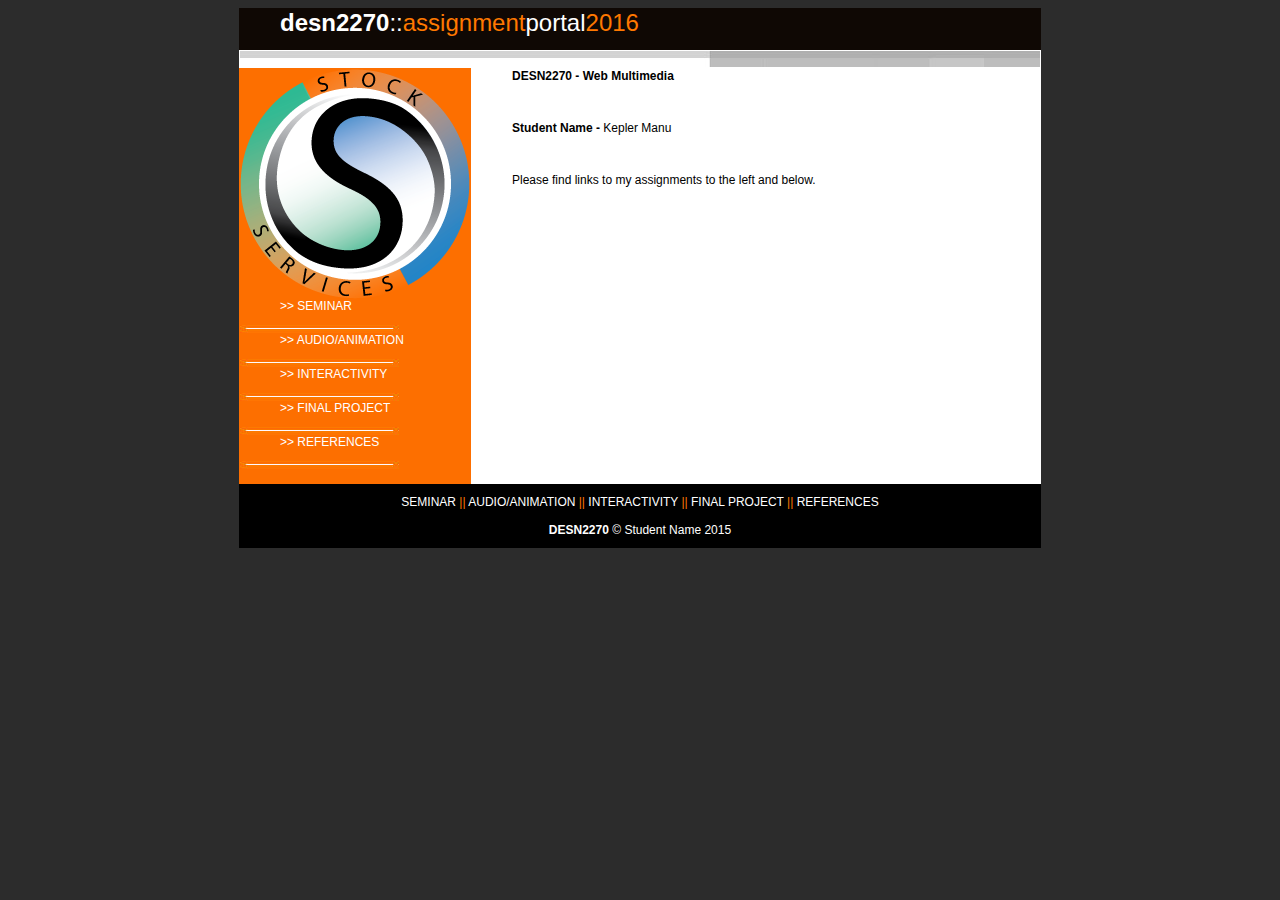
<file: 日本語の初心者向けサイト/index.html>
<html xmlns="http://www.w3.org/1999/xhtml"><head>
<meta http-equiv="Content-Type" content="text/html; charset=UTF-8">
<title>DESN2270 - Kepler Manu</title>
<style type="text/css">
<!--
body,td,th {
	font-family: Verdana, Geneva, sans-serif;
	color: #000;
	font-size: 12px;
}
a:link {
	color: #FFF;
	text-decoration: none;
}
a:visited {
	text-decoration: none;
	color: #CCC;
}
a:hover {
	text-decoration: none;
	color: #999;
}
a:active {
	text-decoration: none;
	color: #FF6;
}
.BANNERBOLD {
	font-size: 24px;
}
.boldbanner {
	font-weight: bold;
}
body {
	background-color: #2C2C2C;
	background-image: url();
	background-repeat: repeat;
}
.orangeheader {
	color: #FF7800;
}
.headerbold {
	font-weight: bold;
	font-size: 24px;
}
.header36 {
	font-size: 36px;
}
.bodybold {
	font-weight: bold;
	color: #000;
}
.whiteheader {
	color: #FFF;
}
orangebase {
	color: #FF8100;
}
orange {
	color: #FF8100;
}
-->
</style><style type="text/css"></style></head>

<body>
<table width="800" align="center" cellspacing="0">
  <tbody><tr>
    <td colspan="2" bgcolor="#0F0804"><blockquote>
      <p><span class="headerbold"><span class="whiteheader">desn2270</span></span><span class="whiteheader"><span class="BANNERBOLD">::</span></span><span class="BANNERBOLD"><span class="orangeheader">assignment<span style="color: #FFFFFF">portal</span>2016</span></span></p>
    </blockquote></td>
  </tr>
  <tr>
    <td colspan="2" valign="top" bgcolor="#FFFFFF"><img src="images/greylineTop.jpg" width="800" height="16" alt="top"></td>
  </tr>
  <tr>
    <td align="left" valign="top" bgcolor="#FD6F00"><img src="images/store_logo.png" width="230" height="230" alt="place holder image">
      <table width="100%" border="0" align="left" cellpadding="0" cellspacing="0">
      <tbody><tr>
        <td align="left" valign="top" bgcolor="#FD6F00"><blockquote>
          <p><a href="01_seminar/seminar.html" target="_blank">&gt;&gt; SEMINAR</a><a href="index.html"></a></p>
        </blockquote></td>
      </tr>
      <tr>
        <td align="left" valign="top" bgcolor="#FD6F00"><img src="images/orange_line.jpg" width="159" height="8" alt="line"></td>
      </tr>
      <tr>
        <td align="left" valign="top" bgcolor="#FD6F00"><blockquote>
          <p><a href="02_audio/kanji.html" target="_blank">&gt;&gt; AUDIO/ANIMATION</a><a href="pages/recentwork.html"></a></p>
        </blockquote></td>
      </tr>
      <tr>
        <td align="left" valign="top" bgcolor="#FD6F00"><img src="images/orange_line.jpg" width="159" height="8" alt="line"></td>
      </tr>
      <tr>
        <td height="15" align="left" valign="top" bgcolor="#FD6F00"><blockquote>
          <p><a href="03_interact/kana.html" target="_blank">&gt;&gt; INTERACTIVITY</a><a href="pages/resume.html"></a></p>
        </blockquote></td>
      </tr>
      <tr>
        <td align="left" valign="top" bgcolor="#FD6F00"><img src="images/orange_line.jpg" width="159" height="8" alt="line"></td>
      </tr>
      <tr>
        <td height="15" align="left" valign="top" bgcolor="#FD6F00"><blockquote>
          <p><a href="04_final/home.html" target="_blank">&gt;&gt; FINAL PROJECT</a></p>
        </blockquote></td>
      </tr>
      <tr>
        <td align="left" valign="top" bgcolor="#FD6F00"><img src="images/orange_line.jpg" width="159" height="8" alt="line"></td>
      </tr>
      <tr>
        <td height="15" align="left" valign="top" bgcolor="#FD6F00"><blockquote>
          <p><a href="05_references/index.html" target="_blank">&gt;&gt; REFERENCES</a></p>
        </blockquote></td>
      </tr>
      <tr>
        <td align="left" valign="top" bgcolor="#FD6F00"><img src="images/orange_line.jpg" width="159" height="8" alt="line"></td>
      </tr>
      <tr>
        <td align="left" valign="top" bgcolor="#FD6F00">&nbsp;</td>
      </tr>
    </tbody></table></td>
    <td width="568" align="left" valign="top" bgcolor="#FFFFFF"><blockquote>
      <p class="BODYTEXT"><span class="bodybold">DESN2270 - Web Multimedia</span></p>
      <p class="BODYTEXT">&nbsp;</p>
      <p class="BODYTEXT"><strong>Student Name -</strong> Kepler Manu</p>
      <p class="BODYTEXT">&nbsp;</p>
      <p class="BODYTEXT">Please find links to my assignments to the left and below.</p>
      <p class="BODYTEXT">&nbsp;</p>
    </blockquote>      </td>
  </tr>
  <tr>
    <td height="64" colspan="2" align="center" valign="middle" bgcolor="#000000" class="SIZE11"><p><a href="01_seminar/seminar.html" target="_blank">SEMINAR </a><span class="orangeheader">||</span><a href="02_audio/kanji.html" target="_blank"> AUDIO/ANIMATION</a> <span class="orangeheader">||</span> <a href="03_interact/kana.html" target="_blank">INTERACTIVITY</a> <span class="orangeheader">||</span> <a href="04_final/home.html" target="_blank">FINAL PROJECT </a> <span class="orangeheader">||</span> <a href="05_references/index.html" target="_blank">REFERENCES</a><br>
      <br>
    <span class="SIZE9" style="color: #FFF"><strong>DESN2270 </strong>© Student Name 2015</span></p></td>
  </tr>
</tbody></table>


</body></html>
</file>
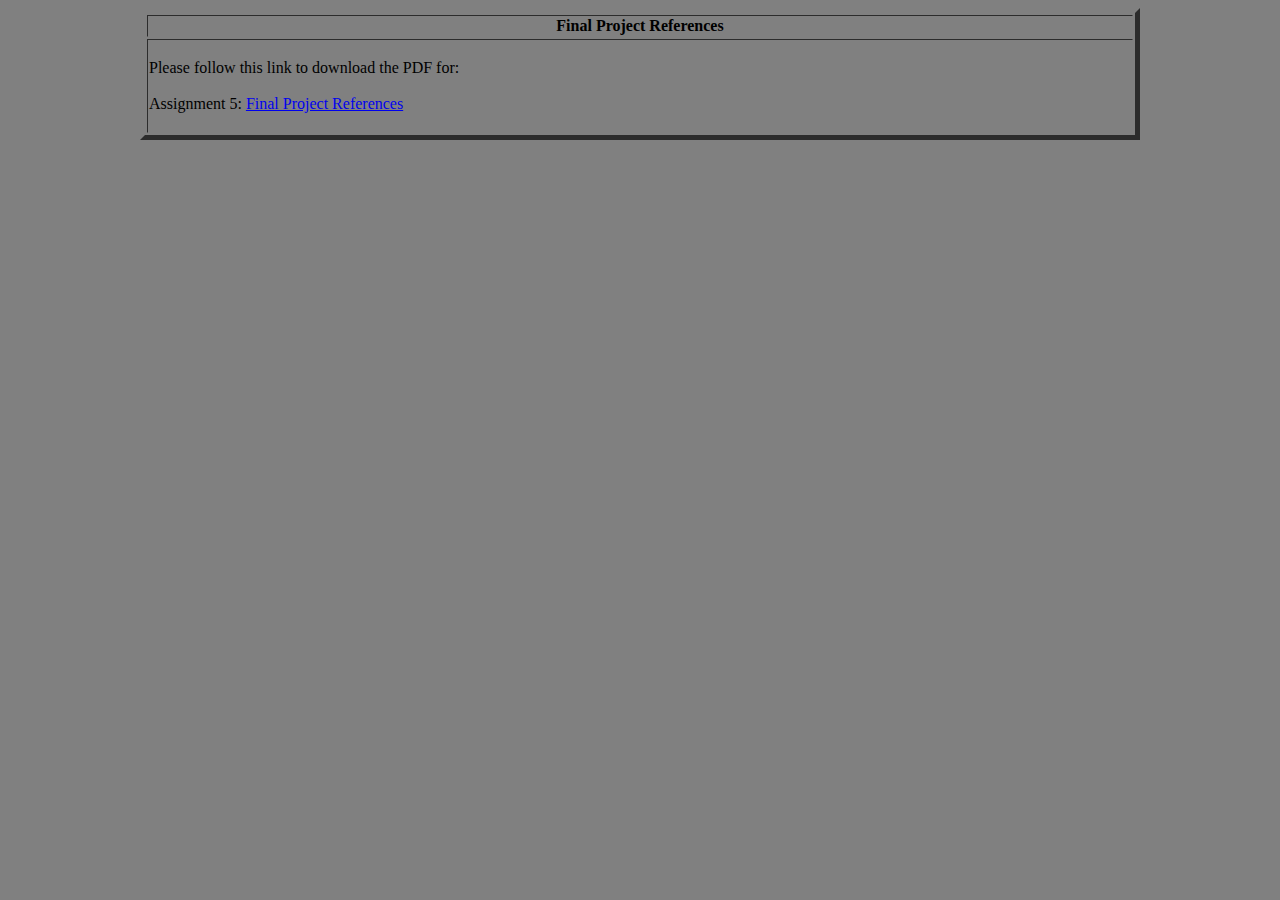
<file: 日本語の初心者向けサイト/05_references/index.html>
<!DOCTYPE html PUBLIC "-//W3C//DTD XHTML 1.0 Transitional//EN" "http://www.w3.org/TR/xhtml1/DTD/xhtml1-transitional.dtd">
<html xmlns="http://www.w3.org/1999/xhtml">
<head>
<meta http-equiv="Content-Type" content="text/html; charset=UTF-8" />
<title>DESN2270 - References page</title>
<style>
body {
	background-color: grey
}
</style>
</head>

<body>

<table width="1000" border="5" align="center">
  <tbody>
    <tr>
      <th scope="col">Final Project References</th>
    </tr>
    <tr>
      <td><br />
        Please follow this link to download the PDF for:<br />
        <br />
        Assignment 5: <a href="Final Project References.pdf">Final Project References</a><br />
      <br /></td>
    </tr>
  </tbody>
</table>
<p>&nbsp;</p>
</body>
</html>
</file>
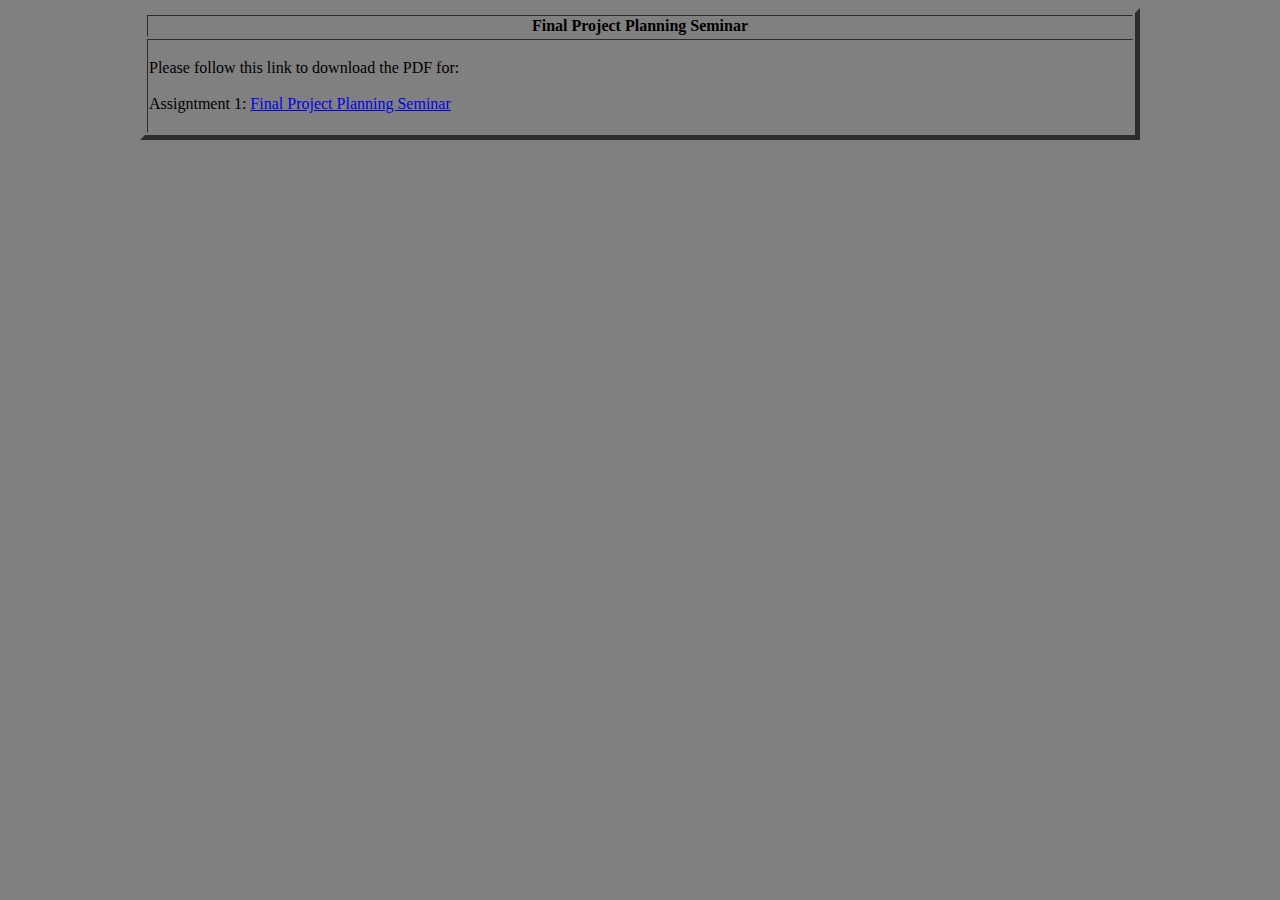
<file: 日本語の初心者向けサイト/01_seminar/seminar.html>
<!DOCTYPE html PUBLIC "-//W3C//DTD XHTML 1.0 Transitional//EN" "http://www.w3.org/TR/xhtml1/DTD/xhtml1-transitional.dtd">
<html xmlns="http://www.w3.org/1999/xhtml">
<head>
<meta http-equiv="Content-Type" content="text/html; charset=UTF-8" />
<title>DESN2270 - Seminar page</title>
<style>
body {
	background-color: grey
}
</style>
</head>

<body>

<table width="1000" border="5" align="center">
  <tbody>
    <tr>
      <th scope="col">Final Project Planning Seminar</th>
    </tr>
    <tr>
      <td><br />
        Please follow this link to download the PDF for:<br />
        <br />
        Assigntment 1: <a href="desn2270_seminar.pdf">Final Project Planning Seminar</a><br />
      <br /></td>
    </tr>
  </tbody>
</table>
<p>&nbsp;</p>
</body>
</html>
</file>
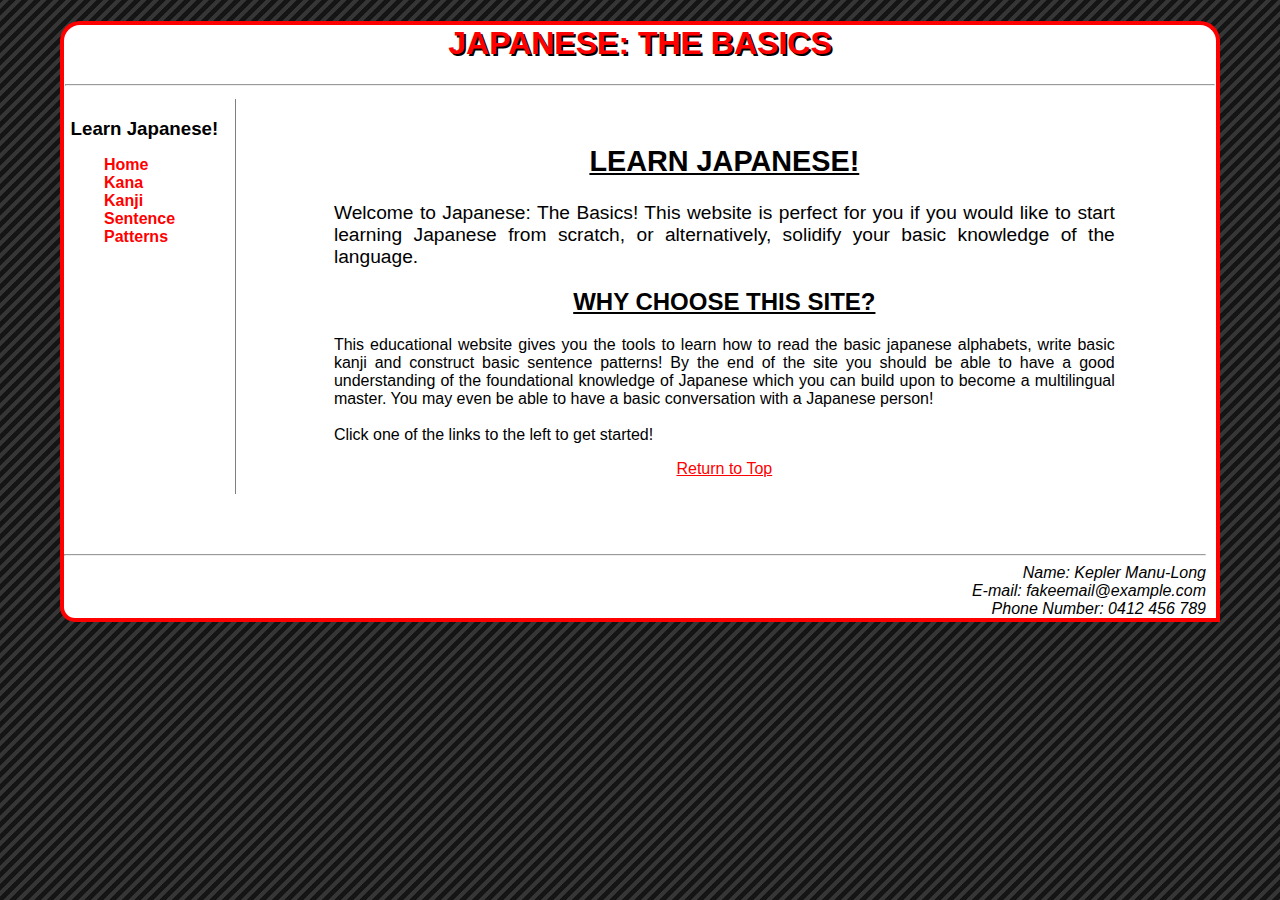
<file: 日本語の初心者向けサイト/04_final/home.html>
<!DOCTYPE html PUBLIC "-//W3C//DTD XHTML 1.0 Transitional//EN" "http://www.w3.org/TR/xhtml1/DTD/xhtml1-transitional.dtd">
<html xmlns="http://www.w3.org/1999/xhtml">
<head>
	<meta charset="UTF-8">
	<link rel="stylesheet" type="text/css" href="style.css" />   <!-- link to cascaded style sheet-->
	<title>
	Learn Japanese: Home Page
	</title>
</head>

<body id="wrapper">   <!-- body limited to 90% page width with wrapper-->
	<header id="header">
		<h1 id="top">Japanese: The Basics</h1> 
        <hr width="99%" />
	</header>
	
    <div id="container2">
    <div id="container1">
    <nav id="leftcolumn">
	<h3 class="center">Learn Japanese!</h3>		
		<ul class=>
			<li><a href="../04_final/home.html"><b>Home</b></a></li>
			<li><a href="../03_interact/kana.html"><b>Kana</b></a></li>
            <li><a href="../02_audio/kanji.html"><b>Kanji</b></a></li>
            <li><a href="../04_final/sentence_patterns.html"><b>Sentence Patterns</b></a></li>
		</ul> 
    </nav>
    
	<main id="rightcolumn"> <!-- white background with auto-margins -->
		<div>
		<section class="welcome">   <!-- welcome paragraph with larger font -->
			<header>
			<br>
			<h2> Learn Japanese!</h2>
			</header>
			<section>
			  <p class="center-justified"> Welcome to Japanese: The Basics! This website is perfect for you if you would like to start learning Japanese from scratch, or alternatively, solidify your basic knowledge of the language.</p>
			</section>
		</section>
	
		<section>
			<header>
			  <h2>Why choose this site?</h2>
			</header>
			<section>
			  <p class="center-justified">This educational website gives you the tools to learn how to read the basic japanese alphabets, write basic kanji and construct basic sentence patterns! By the end of the site you should be able to have a good understanding of the foundational knowledge of Japanese which you can build upon to become a multilingual master. You may even be able to have a basic conversation with a Japanese person! </p>
              <br /><p class="center-justified">Click one of the links to the left to get started! </p>
              <p style="text-align: center"><a href="#top">Return to Top</a></p>
			</section>
		</section>
	  </div>
	</main>
    </div>
    </div>
		<footer id="footer">
			<address>   <!-- address text aligned to right with css -->
            <hr />
			Name: Kepler Manu-Long<br>
			E-mail: fakeemail@example.com<br>
			Phone Number: 0412 456 789<br>
			</address>
		</footer>
</body>

</html>
</file>
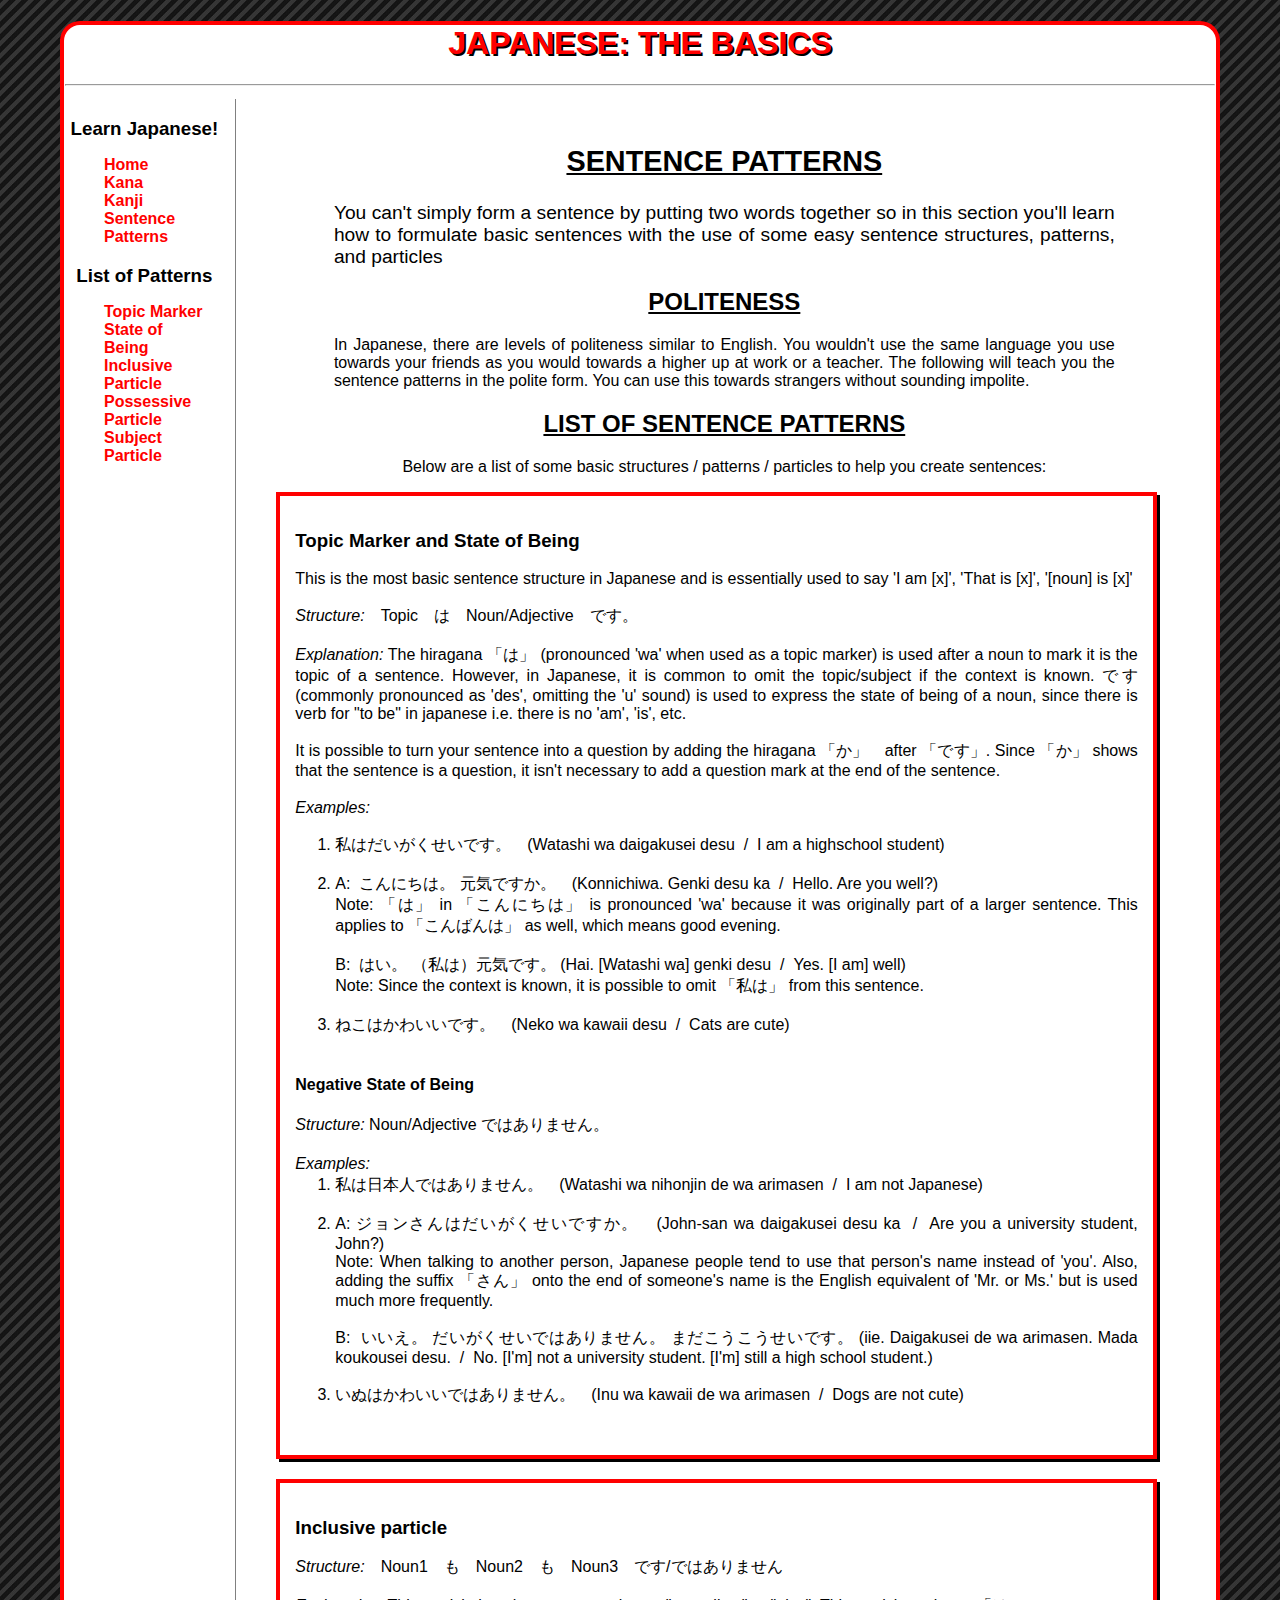
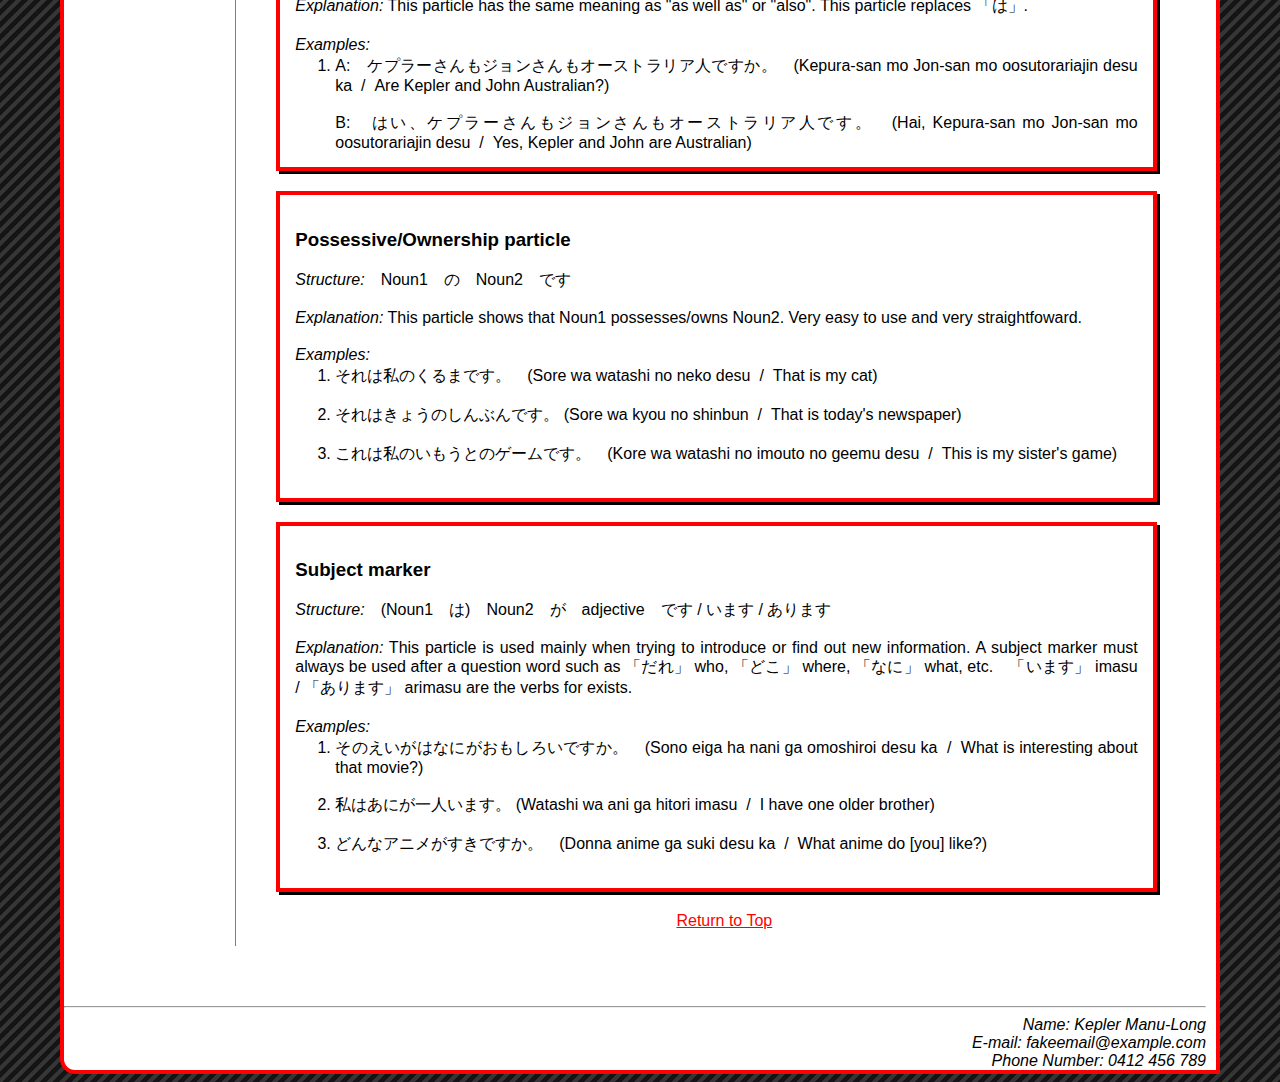
<file: 日本語の初心者向けサイト/04_final/sentence_patterns.html>
<!DOCTYPE html PUBLIC "-//W3C//DTD XHTML 1.0 Transitional//EN" "http://www.w3.org/TR/xhtml1/DTD/xhtml1-transitional.dtd">
<html xmlns="http://www.w3.org/1999/xhtml">
<head>
	<meta charset="UTF-8">
	<link rel="stylesheet" type="text/css" href="style.css" />   <!-- link to cascaded style sheet-->
	<title>
	Learn Japanese: Sentence Patterns
	</title>
<script src="../Scripts/swfobject_modified.js" type="text/javascript"></script>
</head>

<body id="wrapper">   <!-- body limited to 90% page width with wrapper-->
	<header id="header">
		<h1 id="top">Japanese: The Basics</h1>  
		<!-- Page Name has CSS3 tag (text-shadow) [1] -->
        <hr width="99%" />
	</header>
	
    <div id="container2">
    <div id="container1">
    <nav id="leftcolumn">
	<h3 class = "center">Learn Japanese!</h3>
		<ul>
			<li><a href="../04_final/home.html"><b>Home</b></a></li>
			<li><a href="../03_interact/kana.html"><b>Kana</b></a></li>
            <li><a href="../02_audio/kanji.html"><b>Kanji</b></a></li>
            <li><a href="../04_final/sentence_patterns.html"><b>Sentence Patterns</b></a></li>
		</ul> 
    <h3 class="center">List of Patterns</h3>
		<ul>
			<li><a href="#desu"><b>Topic Marker</b></a></li>
            <li><a href="#desu"><b>State of Being</b></a></li>
			<li><a href="#mo"><b>Inclusive Particle</b></a></li>
            <li><a href="#no"><b>Possessive Particle</b></a></li>
            <li><a href="#ga"><b>Subject Particle</b></a></li>
		</ul>
    </nav>
    
	<main id="rightcolumn"> <!-- white background with auto-margins -->
		<div>
		<section class="welcome">   <!-- welcome paragraph with larger font -->
			<header>
			<br>
			<h2> Sentence Patterns</h2>
			</header>
			<section>
				<p class="center-justified">You can't simply form a sentence by putting two words together so in this section you'll learn how to formulate basic sentences with the use of some easy sentence structures, patterns, and particles
				</p>   <!-- paragraph 1 -->
			</section>
		</section>
        
        <section>
			<header>
			  <h2 id="About">Politeness</h2>
			</header>
			<section>
			  <p class="center-justified">In Japanese, there are levels of politeness similar to English. You wouldn't use the same language you use towards your friends as you would towards a higher up at work or a teacher. The following will teach you the sentence patterns in the polite form. You can use this towards strangers without sounding impolite. </p>
			</section>
		</section>
        
		<section>
			<header>
			  <h2 id="Categories">List of Sentence Patterns</h2>
			</header>
			<section>
			  <p class="center"> Below are a list of some basic structures / patterns / particles to help you create sentences:<br />
		      </p>
			  <ul>   <!-- unordered list -->
					<li class="content" id="desu">   <!-- content class creates boxes with overflow so the categories go down the page properly + boxes have CSS3 (box-shadow)-->
					
					
					<h3>Topic Marker and State of Being</h3>
                    <p> This is the most basic sentence structure in Japanese and is essentially used to say 'I am [x]', 'That is [x]', '[noun] is [x]' <br />
                      <br />
                      <em>Structure:</em>　Topic　は　Noun/Adjective　です。 <br />
                      <br />
                      <em>Explanation:</em> The hiragana 「は」 (pronounced 'wa' when used as a topic marker) is used after a noun to mark it is the topic of a sentence. However, in Japanese, it is common to omit the topic/subject if the context is known. です (commonly pronounced as 'des', omitting the 'u' sound) is used to express the state of being of a noun, since there is verb for "to be" in japanese i.e. there is no 'am', 'is', etc. <br /><br />
                      It is possible to turn your sentence into a question by adding the hiragana 「か」　after 「です」. Since 「か」 shows that the sentence is a question, it isn't necessary to add a question mark at the end of the sentence. <br />
                      <br />
                      <em>Examples:</em>　<br />
                      <ol>
                      <li> 私はだいがくせいです。　(Watashi wa daigakusei desu&nbsp; /  &nbsp;I am a highschool student) </li><br />
                      <li>A: &nbsp;こんにちは。&nbsp;元気ですか。　(Konnichiwa. Genki desu ka&nbsp; / &nbsp;Hello. Are you well?)  <br />Note: 「は」 in 「こんにちは」 is pronounced 'wa' because it was originally part of a larger sentence. This applies to 「こんばんは」 as well, which means good evening.<br /><br />
                      B: &nbsp;はい。&nbsp;（私は）元気です。 (Hai. [Watashi wa] genki desu&nbsp; / &nbsp;Yes. [I am] well) <br /> Note: Since the context is known, it is possible to omit 「私は」 from this sentence. </li><br />
                      <li> ねこはかわいいです。　(Neko wa kawaii desu&nbsp; / &nbsp;Cats are cute) </li><br />
                      </ol>
                      <h4>Negative State of Being</h4>
                      <em>Structure:</em> Noun/Adjective ではありません。 <br />
                      <br />
                      <em>Examples:</em>　<br />
                      <ol>
                      <li> 私は日本人ではありません。　(Watashi wa nihonjin de wa arimasen&nbsp; /  &nbsp;I am not Japanese) </li><br />
                      <li>A: ジョンさんはだいがくせいですか。　(John-san wa daigakusei desu ka&nbsp; / &nbsp;Are you a university student, John?)<br />Note: When talking to another person, Japanese people tend to use that person's name instead of 'you'. Also, adding the suffix 「さん」 onto the end of someone's name is the English equivalent of 'Mr. or Ms.' but is used much more frequently.<br /><br /> 
                      B: &nbsp;いいえ。&nbsp;だいがくせいではありません。&nbsp;まだこうこうせいです。 (iie. Daigakusei de wa arimasen. Mada koukousei desu.&nbsp; / &nbsp;No. [I'm] not a university student. [I'm] still a high school student.)</li><br />
                      <li> いぬはかわいいではありません。　(Inu wa kawaii de wa arimasen&nbsp; / &nbsp;Dogs are not cute) </li><br />
                      </ol>
                       </p>
					</li>
					
                    <li class="content" id="mo">
					<h3>Inclusive particle</h3>
					
					<em>Structure:</em>　Noun1　も　Noun2　も　Noun3　です/ではありません <br />
                      <br />
                      <em>Explanation:</em> This particle has the same meaning as "as well as" or "also". This particle replaces 「は」.
                      <br /> <br />
                      <em>Examples:</em>　<br />
                      <ol>
                      <li> A:　ケプラーさんもジョンさんもオーストラリア人ですか。　(Kepura-san mo Jon-san mo oosutorariajin desu ka&nbsp; / &nbsp;Are Kepler and John Australian?)<br /><br />
                      B:　はい、ケプラーさんもジョンさんもオーストラリア人です。　(Hai, Kepura-san mo Jon-san mo oosutorariajin desu&nbsp; / &nbsp;Yes, Kepler and John are Australian) </li>
                      </ol>
					</li>
                    
					<li class="content" id="no">
					 
					<h3>Possessive/Ownership particle</h3>
					
					<em>Structure:</em>　Noun1　の　Noun2　です <br />
                      <br />
                      <em>Explanation:</em> This particle shows that Noun1 possesses/owns Noun2. Very easy to use and very straightfoward. <br />
                      <br />
                      <em>Examples:</em>　<br />
                      <ol>
                      <li> それは私のくるまです。　(Sore wa watashi no neko desu&nbsp; /  &nbsp;That is my cat) </li><br />
                      <li> それはきょうのしんぶんです。 (Sore wa kyou no shinbun&nbsp; / &nbsp;That is today's newspaper)</li><br />
                      <li> これは私のいもうとのゲームです。　(Kore wa watashi no imouto no geemu desu&nbsp; / &nbsp;This is my sister's game) </li><br />
                      </ol>
                      
					</li>
					
					<li class="content" id="ga">
					<h3>Subject marker</h3>
					
					<em>Structure:</em>　(Noun1　は)　Noun2　が　adjective　です / います / あります <br />
                      <br />
                      <em>Explanation:</em> This particle is used mainly when trying to introduce or find out new information. A subject marker must always be used after a question word such as 「だれ」 who, 「どこ」 where, 「なに」 what, etc.　「います」 imasu / 「あります」 arimasu are the verbs for exists.
                      <br /> <br />
                      <em>Examples:</em>　<br />
                      <ol>
                      <li> そのえいがはなにがおもしろいですか。　(Sono eiga ha nani ga omoshiroi desu ka&nbsp; /  &nbsp;What is interesting about that movie?) </li><br />
                      <li> 私はあにが一人います。 (Watashi wa ani ga hitori imasu&nbsp; / &nbsp;I have one older brother)</li><br />
                      <li> どんなアニメがすきですか。　(Donna anime ga suki desu ka&nbsp; / &nbsp;What anime do [you] like?) </li><br />
                      </ol>
                      
					</li>
				
				</ul>
				<p style="text-align: center"><a href="#top">Return to Top</a></p>
			</section>
		</section>
	  </div>
	</main>
    </div>
    </div>
		<footer id="footer">
			<address>   <!-- address text aligned to right with css -->
            <hr />
			Name: Kepler Manu-Long<br>
			E-mail: fakeemail@example.com<br>
			Phone Number: 0412 456 789<br>
			</address>
		</footer>
</body>

</html>
</file>
<file: 日本語の初心者向けサイト/04_final/style.css>
/* body */
body    /*body has a nice black striped background which repeats and a 1cm left margin*/
{	background-image: url("../images/background.jpg");
	background-repeat: repeat;
	margin-left: 1cm;
	font-family: helvetica;  }
		
/*navigation list*/
nav ul { list-style-type: none; }
nav a { text-decoration: none;
			padding-right: 20px; }


/*headings*/
h1
{
	color: red;
	text-align: center;
	text-transform: uppercase;
	text-shadow : 2px 2px #000000;   /*CSS3 tag 1*/
	background-color: white;
	border-top-left-radius: 20px;
	border-top-right-radius: 20px;
	border-top: 4px solid red;
	border-right: 4px solid red;
	border-left: 4px solid red;
	font-family: "Gill Sans", "Gill Sans MT", "Myriad Pro", "DejaVu Sans Condensed", Helvetica, Arial, sans-serif;
	
	}

h2
{	text-align: center;
	text-decoration: underline;
	text-transform: uppercase;
	font-family: "Gill Sans", "Gill Sans MT", "Myriad Pro", "DejaVu Sans Condensed", Helvetica, Arial, sans-serif; }


address
{	clear:left;
	text-align: right;
	 }

/*images*/
img     /*black surrounding box to define image + images floated to the left*/
{	float: left;
	margin-right: 40px; }

/*classes*/
.center {
	text-align: center;
	margin-bottom: 5px;
}

.center-justified {
  text-align: justify;
  margin: 0 auto;
  width: 80%;
}
		
ul.center { text-align: center;
				font-weight: bold;
				margin: 0;
				margin-bottom: 5px;}	
	
section.welcome
{
	font-size: 120%;
	text-align: center;
}

li.content {
	width: 90%;
	border: 4px solid red;
	padding: 15px;
	overflow: hidden;
	box-shadow: 3px 3px black;   /*CSS3 tag 2*/
	margin-bottom: 20px;
	list-style: none;
	text-align: justify;
}

/*hyperlinks*/
a:link {color: red}
a:visited {color: purple}
a:hover {text-decoration: underline;}
a:active {color: blue  }

/*ids*/
#wrapper { width: 90%;
			margin-left: auto;
			margin-right: auto;
			min-width: 1160px;
			 }
			
#header {	position: relative;
			width: 100%; height: 18px;
			top: 0; right: 0; left: 0;
			bottom: 10px; 
			}

#nav {	background: rgba(255, 255, 255, 0.6);
		height: 140px  }
		
#leftcolumn {
	background-color: #FFFFFF;
	float: left;
	width: 14%;
	position: relative;
	left: 50%;
	overflow: hidden;
	margin-bottom: 60px;
}
				
#rightcolumn {
	background-color: #FFFFFF;
	float: right;
	width: 85%;
	position: relative;
	left: 50%;
	margin-bottom: 60px;
	overflow: hidden;
	border-left: 1px solid grey;
	text-align: center;
				 }
				
#footer { padding-right: 10px;
		  background-color: #FFFFFF;
		  border-radius: 0px 0px 0px 15px;
		  border-left: 4px solid red;
		  border-bottom: 4px solid red;
		  border-right: 4px solid red;
		  }
		  
#container2 {    clear: left;
    float: left;
    width: 99%;
    overflow: hidden;
	border-left: 4px solid red;
	margin-top: 60px;
	margin-right: 4px
	}
	
#container1 {float: left;
    width: 100%;
    position: relative;
    right: 50%;
	}
</file>
